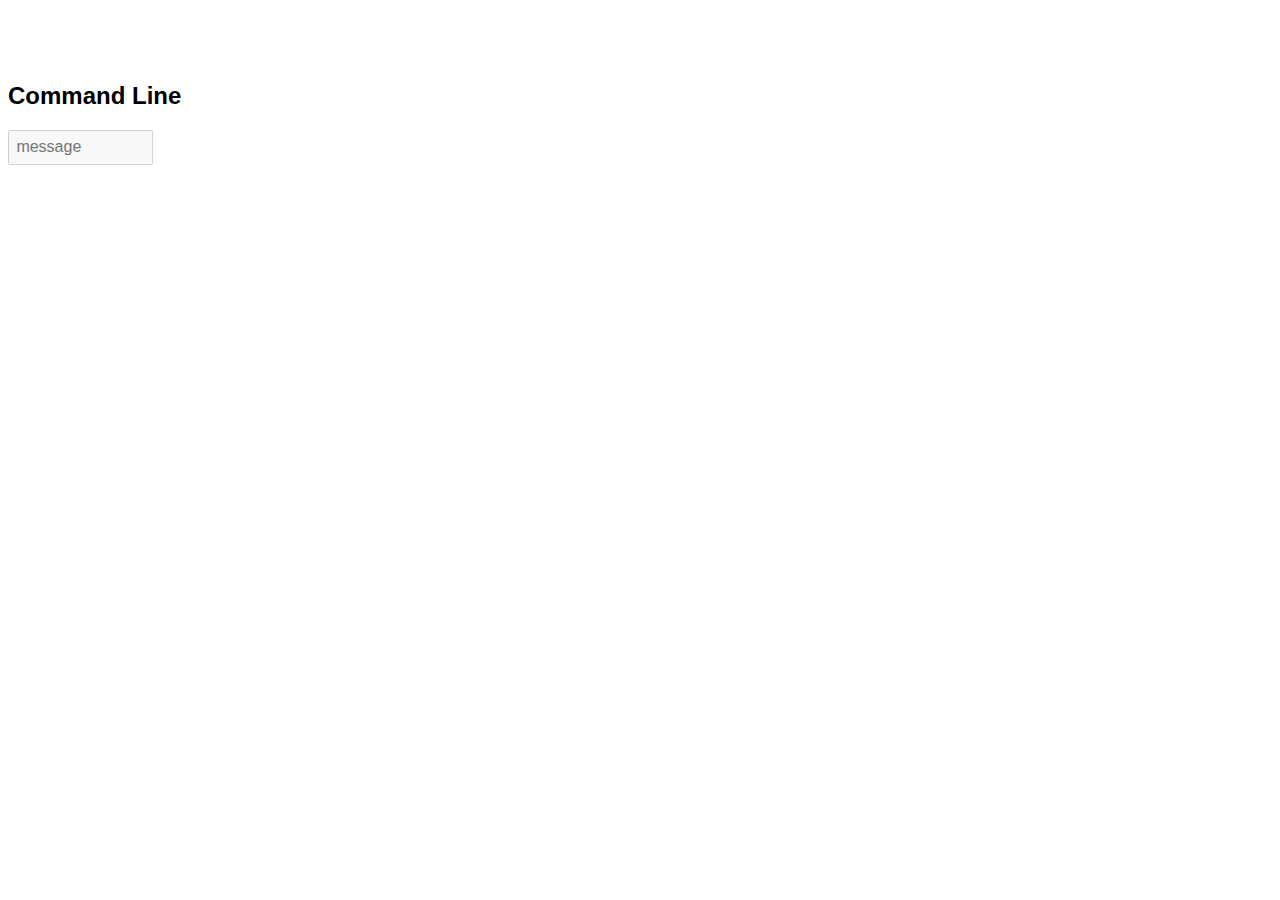
<file: C2:Client/index.html>
<!doctype html>
<html>
    <head>
		<meta charset="UTF-8">
        <title>C2 Crontol Panel</title>
		<link rel="stylesheet" href="style.css">
        <script src="script.js"></script>
    </head>
    <body>
        <!--<table class="tb" id="mainT"></table> -->
        <br>
        <br>
        <br>
        <h2>Command Line</h2>
        <input type="text" id="sendMsg" placeholder="message" disabled>
        <br>
        <ol id="messageTable"></ol>
        <br>
        <br>
    </body>
<!-- <h2>Send an offer through signaling</h2>
    <input type="text" id="offerId" placeholder="remote ID" disabled>
    <input type="button" id="offerBtn" value="Offer" disabled> -->
    
</html>
</file>
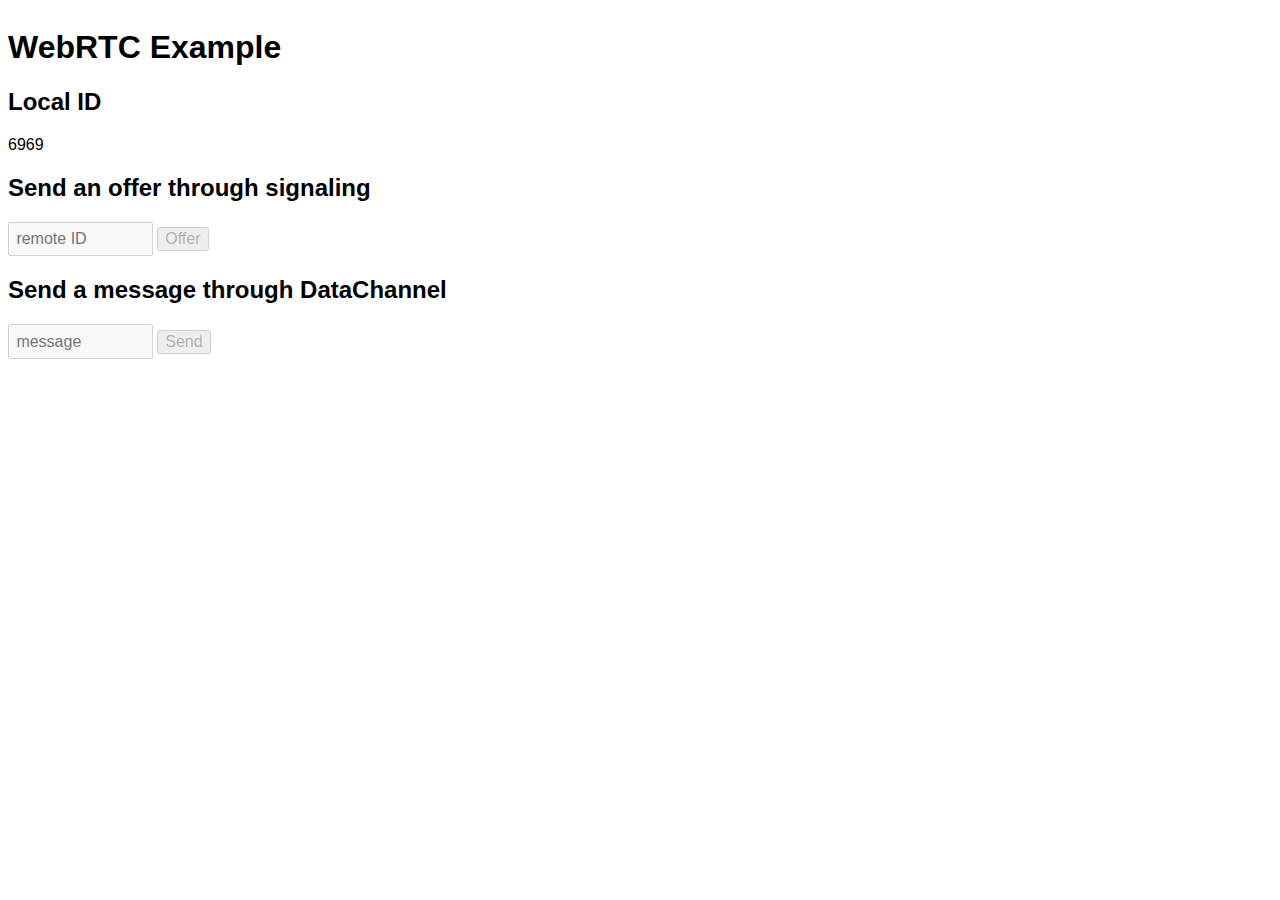
<file: server/index.html>
<!doctype html>
<html>
    <head>
		<meta charset="UTF-8">
        <title>WebRTC Example</title>
		<link rel="stylesheet" href="style.css">
        <script src="script.js"></script>
    </head>
    <body>
        <h1>WebRTC Example</h1>
        <h2>Local ID</h2>
        <p id="localId"></p>
        <h2>Send an offer through signaling</h2>
		<input type="text" id="offerId" placeholder="remote ID" disabled>
		<input type="button" id="offerBtn" value="Offer" disabled>
		<br>
        <h2>Send a message through DataChannel</h2>
        <input type="text" id="sendMsg" placeholder="message" disabled>
        <input type="button" id="sendBtn" value="Send" disabled>
        <br>
    </body>
</html>
</file>
<file: C2:Client/style.css>
body {
	font-family: arial, verdana, sans-serif;
	font-size: 12pt;
	background-color: #FFFFFF;
	color: #000000;
	margin: 0;
	padding: 0.5em;
}

input {
	font-size: 100%;
	vertical-align: middle;
}

input[type="text"] {
	width: 8em;
	max-width: 75%;
	padding: 0.4em;
}
</file>
<file: server/style.css>
body {
	font-family: arial, verdana, sans-serif;
	font-size: 12pt;
	background-color: #FFFFFF;
	color: #000000;
	margin: 0;
	padding: 0.5em;
}

input {
	font-size: 100%;
	vertical-align: middle;
}

input[type="text"] {
	width: 8em;
	max-width: 75%;
	padding: 0.4em;
}
</file>
